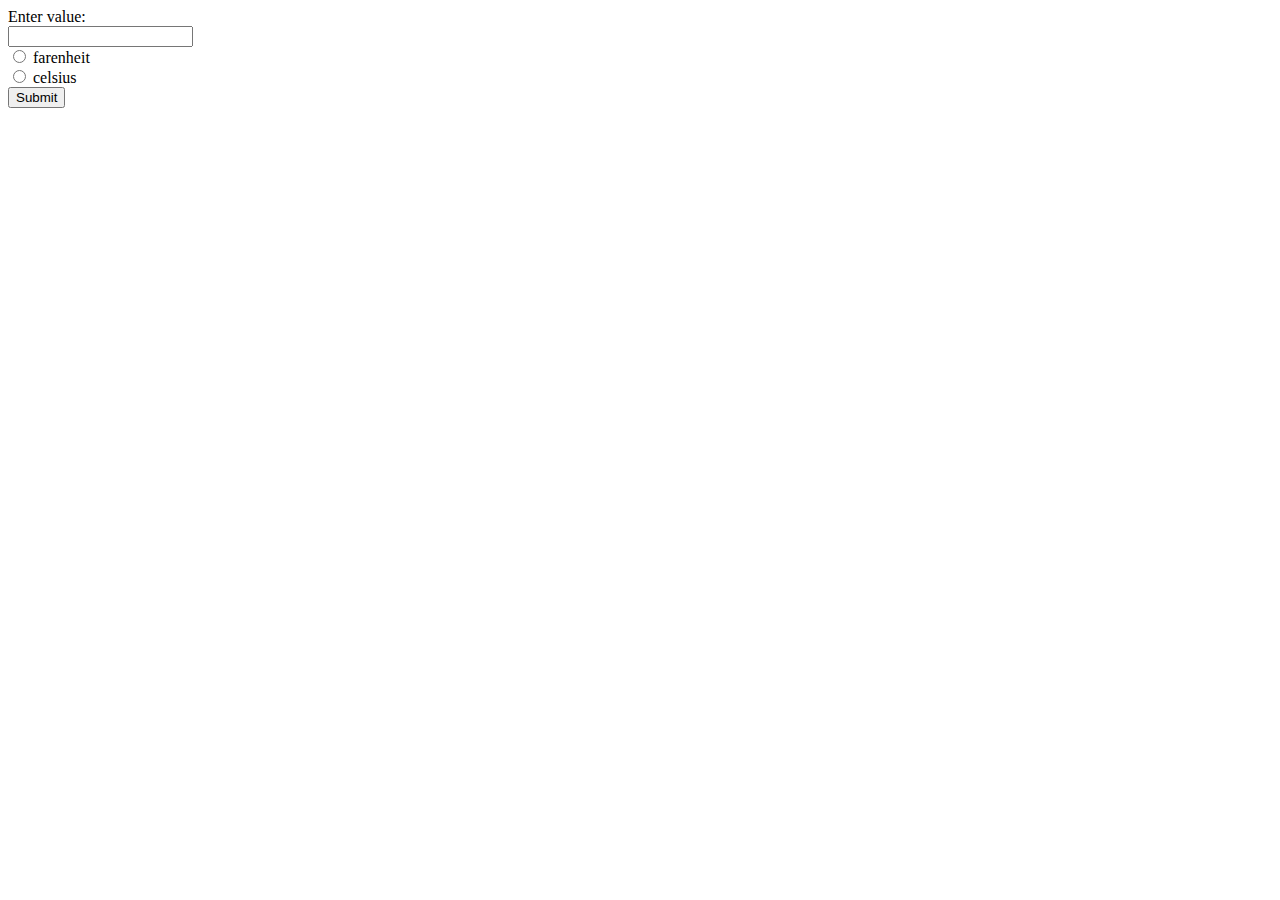
<file: JSPractice/index.html>
<!DOCTYPE html>
<html lang="en">
  <head>
    <meta charset="UTF-8" />
    <meta name="viewport" content="width=device-width, initial-scale=1.0" />
    <title>Document</title>
  </head>
  <body>
    <label for="userInput">Enter value:</label>
    <br />
    <input type="text" id="userInput" /><br />

    <input type="radio" name="radio" id="farenheit" />
    <label for="radio">farenheit</label><br />
    <input type="radio" name="radio" id="celsius" />
    <label for="radio">celsius</label>
    <br />
    <button type="submit" id="subBtn">Submit</button>
    <br />
    <label id="converted"></label>

    <script src="index.js"></script>
  </body>
</html>
</file>
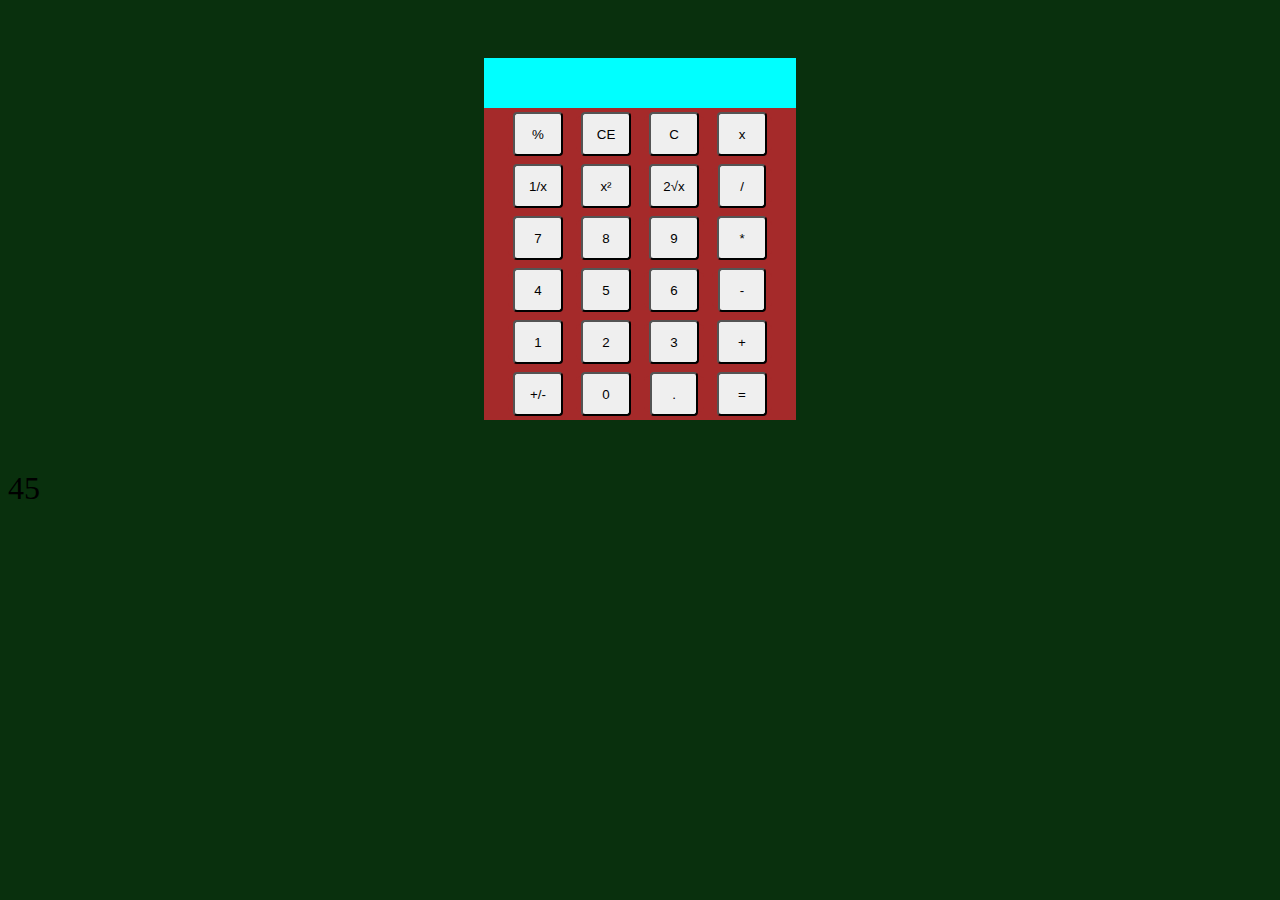
<file: JSPractice/calculator/index.html>
<!DOCTYPE html>
<html lang="en">
  <head>
    <meta charset="UTF-8" />
    <meta name="viewport" content="width=device-width, initial-scale=1.0" />
    <title>Document</title>
    <link rel="stylesheet" href="calc.css" />
  </head>
  <body>
    <div class="container">
      <div class="display">
        <label id="operator"></label><br /><label id="numDis"></label>
      </div>
      <div>
        <div class="fLayer">
          <ul>
            <li>
              <button
                type="button"
                id="modulo"
                value="%"
                onclick="operators('modulo')"
              >
                %
              </button>
            </li>
            <li>
              <button
                type="button"
                id="ce"
                value="ce"
                onclick="deleteAll('ce')"
              >
                CE
              </button>
            </li>
            <li>
              <button
                type="button"
                id="c"
                value="c"
                onclick="deleteLineNum('c')"
              >
                C
              </button>
            </li>
            <li>
              <button type="button" id="x" value="x" onclick="onlyOneDelete()">
                x
              </button>
            </li>
          </ul>
        </div>
        <div class="sLayer">
          <ul>
            <li>
              <button
                type="button"
                id="onex"
                value="1/x"
                onclick="operators('onex')"
              >
                1/x
              </button>
            </li>
            <li>
              <button
                type="button"
                id="xsquared"
                value="x²"
                onclick="operators('xsquared')"
              >
                x²
              </button>
            </li>
            <li>
              <button
                type="button"
                id="twoxsquared"
                value="2√x"
                onclick="operators('twoxsquared')"
              >
                2√x
              </button>
            </li>
            <li>
              <button
                type="button"
                id="division"
                value="/"
                onclick="operators('division')"
              >
                /
              </button>
            </li>
          </ul>
        </div>
        <div class="tLayer">
          <ul>
            <li>
              <button
                type="button"
                id="seven"
                value="7"
                onclick="giClick('seven')"
              >
                7
              </button>
            </li>
            <li>
              <button
                type="button"
                id="eight"
                value="8"
                onclick="giClick('eight')"
              >
                8
              </button>
            </li>
            <li>
              <button
                type="button"
                id="nine"
                value="9"
                onclick="giClick('nine')"
              >
                9
              </button>
            </li>
            <li>
              <button
                type="button"
                id="multiplication"
                value="*"
                onclick="operators('multiplication')"
              >
                *
              </button>
            </li>
          </ul>
        </div>
        <div class="foLayer">
          <ul>
            <li>
              <button
                type="button"
                id="four"
                value="4"
                onclick="giClick('four')"
              >
                4
              </button>
            </li>
            <li>
              <button
                type="button"
                id="five"
                value="5"
                onclick="giClick('five')"
              >
                5
              </button>
            </li>
            <li>
              <button type="button" id="six" value="6" onclick="giClick('six')">
                6
              </button>
            </li>
            <li>
              <button
                type="button"
                id="subtraction"
                value="-"
                onclick="operators('subtraction')"
              >
                -
              </button>
            </li>
          </ul>
        </div>
        <div class="fiLayer">
          <ul>
            <li>
              <button type="button" id="one" value="1" onclick="giClick('one')">
                1
              </button>
            </li>
            <li>
              <button type="button" id="two" value="2" onclick="giClick('two')">
                2
              </button>
            </li>
            <li>
              <button
                type="button"
                id="three"
                value="3"
                onclick="giClick('three')"
              >
                3
              </button>
            </li>
            <li>
              <button
                type="button"
                id="plus"
                value="+"
                onclick="operators('plus')"
              >
                +
              </button>
            </li>
          </ul>
        </div>
        <div class="siLayer">
          <ul>
            <li>
              <button
                type="button"
                id="plusdmin"
                value="+/-"
                onclick="giClick('plusdmin')"
              >
                +/-
              </button>
            </li>
            <li>
              <button
                type="button"
                id="zero"
                value="0"
                onclick="giClick('zero')"
              >
                0
              </button>
            </li>
            <li>
              <button
                type="button"
                id="dot"
                value="."
                onclick="operators('dot')"
              >
                .
              </button>
            </li>
            <li>
              <button type="button" id="equal" value="=" onclick="equals()">
                =
              </button>
            </li>
          </ul>
        </div>
      </div>
    </div>

    <div id="disp" style="font-size: xx-large; margin-top: 100px"></div>
    <br />
    <div id="disp2" style="font-size: xx-large; margin-top: 100px"></div>
    <script src="cacl.js"></script>
  </body>
</html>
</file>
<file: JSPractice/calculator/calc.css>
.fLayer,
.sLayer,
.tLayer,
.foLayer,
.fiLayer,
.siLayer,
ul {
  display: flex;
}
.container {
  top: 50px;
  position: relative;
}
body {
  background-color: rgb(9, 48, 13);
}

.container {
  display: flex;
  flex-direction: column;
  justify-content: center;
  align-items: center;
}

ul,
li {
  list-style: none;
  padding: 8px 20px;
  background-color: brown;
  margin: 0px 4px;
}

li {
  height: 20px;
  width: 20px;
  justify-content: center;
  align-items: center;
  display: flex;
  border-radius: 5px;
}

.display {
  height: 50px;
  background-color: aqua;

  width: 312px;

  justify-content: end;
}

button {
  height: 30px;
  width: 50px;
  padding: 20px;
  display: flex;
  align-items: center;
  justify-content: center;
  border-radius: 4px;
  cursor: pointer;
}

button:hover {
  background-color: cadetblue;
  cursor: pointer;
}

#operator,
#numDis {
  font-weight: bolder;
  font-size: large;
}

.marie {
  top: 20px;
  height: 500px;
  width: 500px;

  position: absolute;
  display: flex;
  justify-content: center;
  align-items: center;
  left: 440px;
  display: none;
}

video {
  position: relative;
  height: 700px;
  width: 100%;
}
</file>
